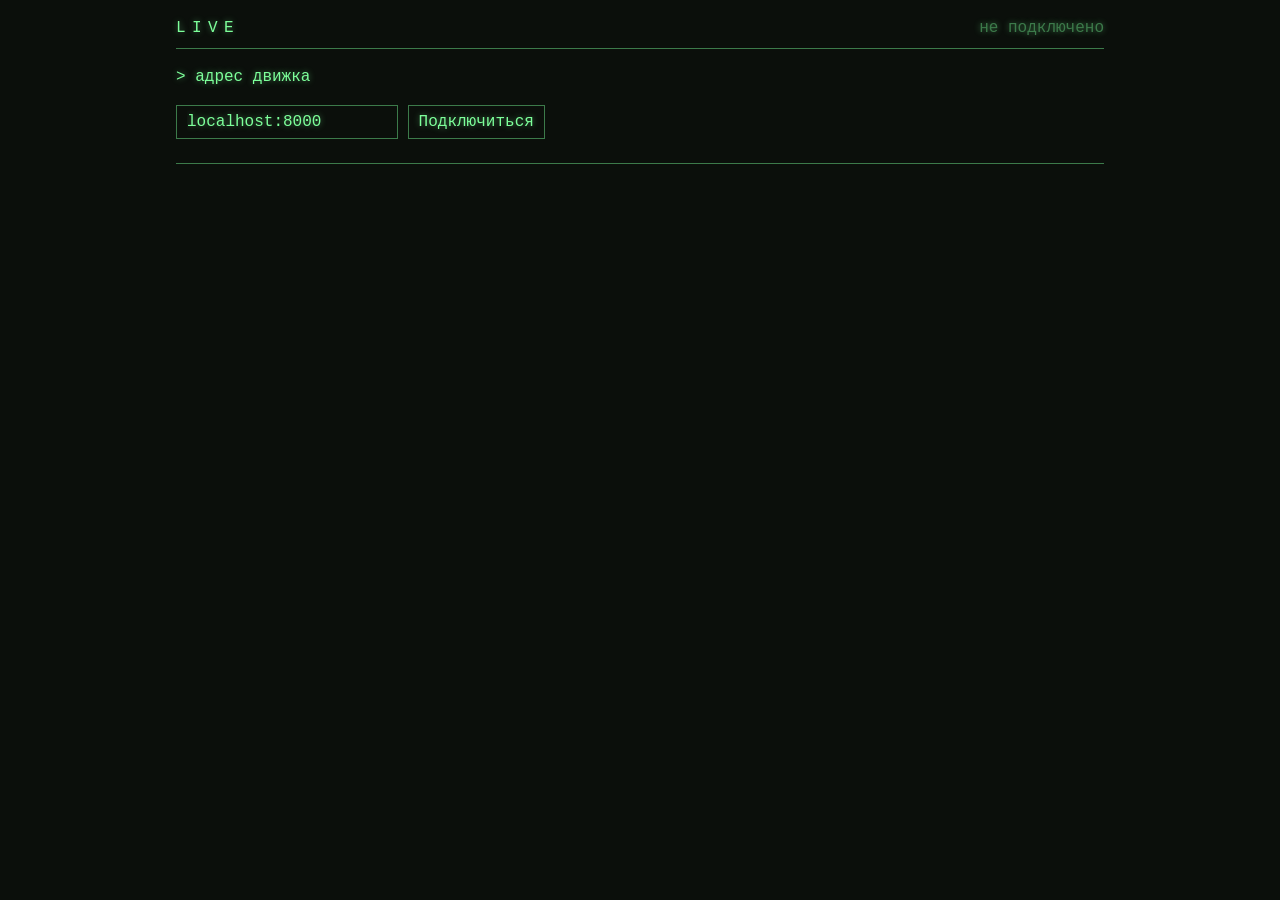
<file: client/web/index.html>
<!doctype html>
<html lang="ru">
<head>
  <meta charset="utf-8">
  <meta name="viewport" content="width=device-width, initial-scale=1">
  <title>Live</title>
  <link rel="stylesheet" href="style.css">
</head>
<body>
  <main class="screen">
    <header>
      <span class="title">LIVE</span>
      <span id="status">не подключено</span>
    </header>

    <section id="connect">
      <p>&gt; адрес движка</p>
      <form id="connect-form">
        <input id="server" value="localhost:8000" spellcheck="false">
        <button>Подключиться</button>
      </form>
    </section>

    <section id="table" hidden></section>

    <section id="feed" aria-live="polite"></section>

    <div id="pause" hidden></div>
  </main>

  <script src="text.js"></script>
  <script src="net.js"></script>
  <script src="screens.js"></script>
</body>
</html>
</file>
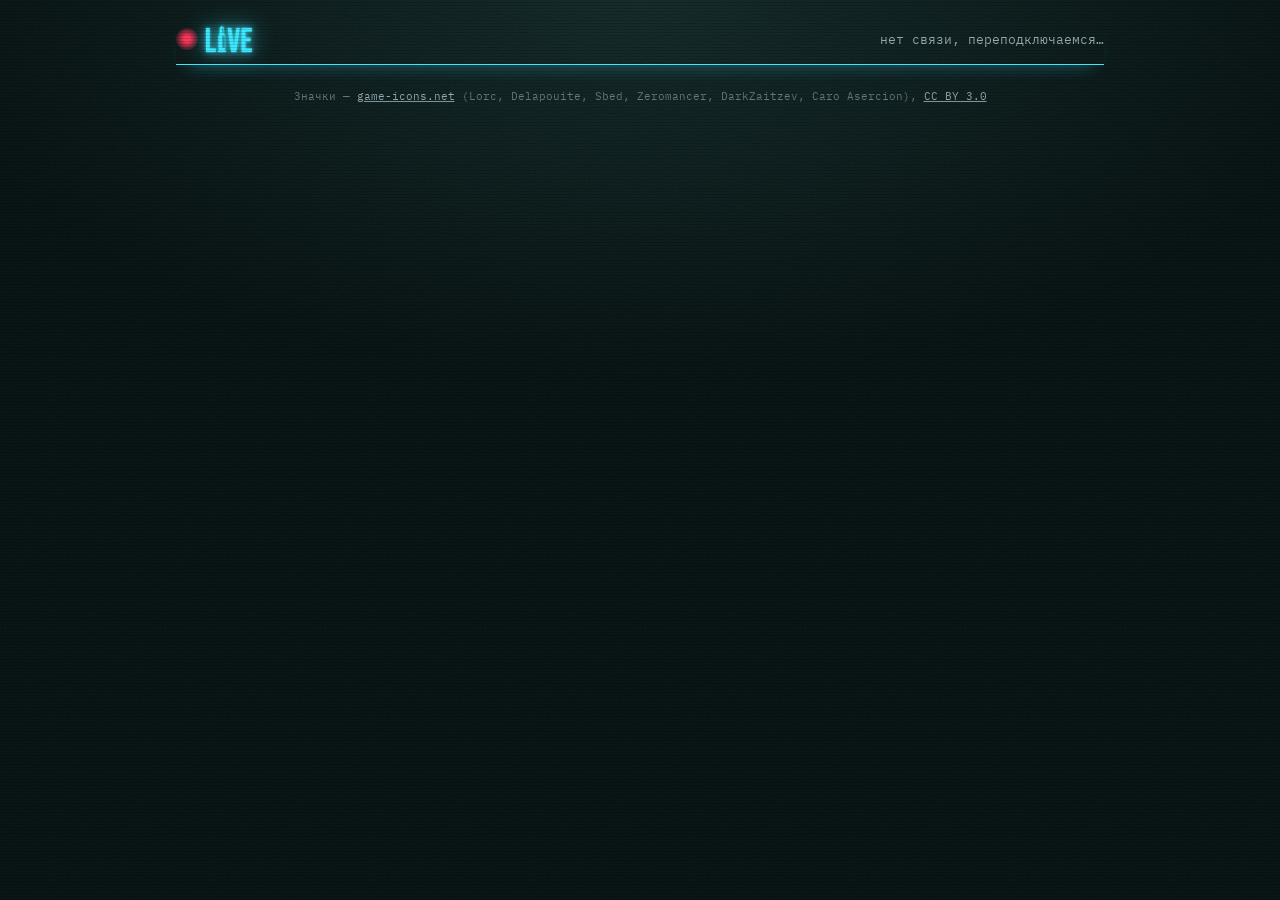
<file: engine/web/index.html>
<!doctype html>
<html lang="ru">
<head>
  <meta charset="utf-8">
  <meta name="viewport" content="width=device-width, initial-scale=1">
  <title>Live</title>
  <link rel="icon" href="favicon.svg" type="image/svg+xml">
  <link rel="preconnect" href="https://fonts.googleapis.com">
  <link rel="preconnect" href="https://fonts.gstatic.com" crossorigin>
  <link rel="stylesheet" href="https://fonts.googleapis.com/css2?family=Exo+2:wght@400;600&family=IBM+Plex+Mono:wght@400;600&family=Unbounded:wght@500;700&display=swap">
  <link rel="stylesheet" href="style.css">
</head>
<body>
  <main class="screen">
    <header>
      <span class="logo"><img src="logo.svg" alt="LIVE"></span>
      <span id="status">подключаемся…</span>
    </header>

    <section id="table" hidden></section>

    <div id="pause" hidden></div>

    <footer>
      Значки — <a href="https://game-icons.net">game-icons.net</a>
      (Lorc, Delapouite, Sbed, Zeromancer, DarkZaitzev, Caro Asercion),
      <a href="https://creativecommons.org/licenses/by/3.0/">CC BY 3.0</a>
    </footer>
  </main>

  <script src="text.js"></script>
  <script src="net.js"></script>
  <script src="screens.js"></script>
  <script src="play.js"></script>
  <script src="main.js"></script>
</body>
</html>
</file>
<file: client/web/style.css>
:root {
  --bg: #0b0f0b;
  --fg: #7dff9a;
  --dim: #3c7a4a;
  --hot: #ffb347;
  --bad: #ff6b5e;
  --glow: 0 0 6px rgba(125, 255, 154, 0.45);
}

* { box-sizing: border-box; }

html { scrollbar-color: var(--dim) var(--bg); }

body {
  margin: 0;
  min-height: 100vh;
  background: var(--bg);
  color: var(--fg);
  font: 16px/1.5 "Cascadia Mono", "Consolas", "Courier New", monospace;
  text-shadow: var(--glow);
}

.screen {
  max-width: 960px;
  margin: 0 auto;
  padding: 16px;
}

header {
  display: flex;
  justify-content: space-between;
  border-bottom: 1px solid var(--dim);
  padding-bottom: 8px;
  margin-bottom: 16px;
}

.title { letter-spacing: 0.4em; }
#status { color: var(--dim); }

button, input {
  font: inherit;
  color: var(--fg);
  background: transparent;
  border: 1px solid var(--dim);
  padding: 4px 10px;
  text-shadow: inherit;
}
button { cursor: pointer; }
button:hover:not(:disabled) { border-color: var(--fg); }
button:disabled { color: var(--dim); cursor: default; }
button.on { background: var(--fg); color: var(--bg); text-shadow: none; }

.dim { color: var(--dim); }
.hot { color: var(--hot); }
.bad { color: var(--bad); }

.players { display: flex; flex-wrap: wrap; gap: 8px 24px; margin-bottom: 24px; }
.player { cursor: pointer; padding: 2px 6px; border: 1px solid transparent; }
.player.active::before { content: "> "; }
.player.target { border-color: var(--hot); }
.player.dead { color: var(--dim); cursor: default; }

.row { display: flex; justify-content: center; gap: 8px; margin: 24px 0 8px; }
.chamber {
  width: 56px;
  text-align: center;
  font-size: 22px;
  padding: 8px 0;
}
.chamber small { display: block; font-size: 12px; color: var(--dim); }
.chamber.picked { border-color: var(--hot); color: var(--hot); }
.row-note { text-align: center; color: var(--dim); }

.hand { margin-top: 24px; display: flex; flex-wrap: wrap; gap: 8px; align-items: center; }
.actions { margin-top: 16px; display: flex; gap: 8px; flex-wrap: wrap; }

#feed {
  margin-top: 24px;
  border-top: 1px solid var(--dim);
  padding-top: 8px;
  height: 180px;
  overflow-y: auto;
  color: var(--dim);
}
#feed p { margin: 0; }
#feed p:last-child { color: var(--fg); }
#feed p:last-child::after { content: "_"; animation: blink 1s steps(1) infinite; }

#pause {
  position: fixed;
  inset: 0;
  display: flex;
  align-items: center;
  justify-content: center;
  background: rgba(11, 15, 11, 0.85);
  color: var(--hot);
  font-size: 20px;
}
#pause[hidden] { display: none; }

@keyframes blink { 50% { opacity: 0; } }
</file>
<file: engine/web/style.css>
/* Палитра «Бутылочное стекло» — та же, что у сайта (docs/stylesheets).
   Мрачное казино — фон и материалы: бутылочный бархат, хром.
   Ретрофутуризм — свет: cyan-экран, ультрафиолет.
   Красный — только кровь: жизни, попадание и индикатор записи. */

:root {
  /* Бархат: от фона к поверхностям */
  --velvet-900: #050f0f;
  --velvet-800: #0a1c1c;
  --velvet-700: #10292a;
  --velvet-600: #1b3b3c;

  /* Холодный текст */
  --frost: #e3eef0;
  --steel: #93aab0;
  --steel-dim: #62797f;

  /* Свет и металл. RGB-тройки — для полупрозрачного свечения */
  --cyan: #3ee8ff;
  --cyan-rgb: 62 232 255;
  --uv: #a98bff;
  --uv-rgb: 169 139 255;
  --blood: #ff3355;
  --blood-rgb: 255 51 85;
  --amber: #ffb454;
  --amber-rgb: 255 180 84;

  /* ---------- Роли ---------- */
  --c-bg: var(--velvet-900);
  --c-surface: var(--velvet-800);
  --c-surface-2: var(--velvet-700);
  --c-border: var(--velvet-600);

  --c-text: var(--frost);
  --c-text-2: var(--steel);
  --c-text-3: var(--steel-dim);

  --c-accent: var(--cyan);
  --c-accent-rgb: var(--cyan-rgb);
  --c-accent-2: var(--uv);
  --c-accent-2-rgb: var(--uv-rgb);
  --c-danger: var(--blood);
  --c-danger-rgb: var(--blood-rgb);
  --c-item-common: var(--steel);
  --c-item-rare: var(--cyan);
  --c-item-ceiling: var(--amber);
  --c-chip: var(--amber);
  --c-chip-rgb: var(--amber-rgb);

  --heading-font: "Unbounded", "Exo 2", sans-serif;
  --text-font: "Exo 2", system-ui, sans-serif;
  --mono-font: "IBM Plex Mono", "Consolas", monospace;
}

* { box-sizing: border-box; }

html { scrollbar-color: var(--c-border) var(--c-bg); }

/* ================================================================
   Фон: бархат под лампой и линии развёртки
   ================================================================ */
body {
  margin: 0;
  min-height: 100vh;
  color: var(--c-text);
  font: 16px/1.5 var(--text-font);
  background-color: var(--c-bg);
  background-image:
    /* ворс бархата */
    url("data:image/svg+xml,%3Csvg xmlns='http://www.w3.org/2000/svg' width='160' height='160'%3E%3Cfilter id='n'%3E%3CfeTurbulence type='fractalNoise' baseFrequency='0.9' numOctaves='2' stitchTiles='stitch'/%3E%3CfeColorMatrix values='0 0 0 0 0.55 0 0 0 0 0.75 0 0 0 0 0.75 0 0 0 0.05 0'/%3E%3C/filter%3E%3Crect width='100%25' height='100%25' filter='url(%23n)'/%3E%3C/svg%3E"),
    /* свет лампы над столом, края уходят в темноту */
    radial-gradient(ellipse 80% 60% at 50% 0%, rgb(27 59 60 / 0.55), transparent 70%);
  background-attachment: fixed;
}

/* Линии развёртки ЭЛТ — едва заметные, клики не перехватывают */
body::after {
  content: "";
  position: fixed;
  inset: 0;
  pointer-events: none;
  z-index: 10;
  background: repeating-linear-gradient(
    to bottom,
    transparent 0 2px,
    rgb(0 0 0 / 0.14) 2px 3px
  );
}

::selection {
  background: rgb(var(--c-accent-rgb) / 0.3);
  color: #ffffff;
}

.screen {
  max-width: 960px;
  margin: 0 auto;
  padding: 16px;
}

/* ================================================================
   Шапка: неоновая вывеска и индикатор записи
   ================================================================ */
header {
  display: flex;
  justify-content: space-between;
  align-items: center;
  padding: 10px 0 12px;
  margin-bottom: 24px;
  border-bottom: 1px solid var(--c-accent);
  box-shadow: 0 10px 18px -12px rgb(var(--c-accent-rgb) / 0.45);
}

.logo {
  display: flex;
  align-items: center;
  gap: 8px;
}
.logo img {
  height: 26px;
  filter:
    drop-shadow(0 0 1px rgb(var(--c-accent-rgb) / 0.9))
    drop-shadow(0 0 4px rgb(var(--c-accent-rgb) / 0.7))
    drop-shadow(0 0 12px rgb(var(--c-accent-rgb) / 0.45));
}
/* Красный кружок с тающими краями: долго горит, коротко гаснет */
.logo::before {
  content: "";
  width: 22px;
  height: 22px;
  border-radius: 50%;
  background: radial-gradient(
    circle,
    var(--c-danger) 0%,
    var(--c-danger) 20%,
    rgb(var(--c-danger-rgb) / 0) 80%
  );
  animation: rec-pulse 2s ease-in-out infinite;
}

#status {
  color: var(--c-text-2);
  font: 13px var(--mono-font);
}

/* ================================================================
   Кнопки: контур экрана; включённая — залита светом экрана
   ================================================================ */
button, input, select {
  font: inherit;
  color: var(--c-accent);
  background: rgb(10 28 28 / 0.6);
  border: 1px solid var(--c-accent);
  border-radius: 3px;
  padding: 6px 12px;
}
button {
  cursor: pointer;
  font-family: var(--heading-font);
  font-size: 12px;
  letter-spacing: 0.08em;
  text-transform: uppercase;
  transition: background-color 0.2s, color 0.2s, box-shadow 0.2s;
}
button:hover:not(:disabled),
button.on {
  background: var(--c-accent);
  color: var(--c-bg);
  box-shadow: 0 0 16px rgb(var(--c-accent-rgb) / 0.5);
}
button:disabled {
  color: var(--c-text-3);
  border-color: var(--c-border);
  cursor: default;
}
input, select { color: var(--c-text); border-color: var(--c-border); }
input:focus, select:focus { outline: none; border-color: var(--c-accent); }

/* ================================================================
   Текст
   ================================================================ */
.dim { color: var(--c-text-2); }
.hot { color: var(--c-accent-2); }
.bad { color: var(--c-danger); }


/* ================================================================
   Экраны вне стола: лобби, конец игры
   ================================================================ */
.screen-card {
  max-width: 480px;
  margin: 40px auto;
  padding: 20px 24px;
  border: 1px solid var(--c-border);
  border-radius: 6px;
  background: rgb(10 28 28 / 0.7);
}
.actions {
  margin-top: 16px;
  display: flex;
  gap: 8px;
  flex-wrap: wrap;
  align-items: center;
}
.hand {
  display: flex;
  flex-wrap: wrap;
  gap: 8px;
}

/* ================================================================
   Стол: вид сверху. Размеры — в долях ширины стола (cqw)
   ================================================================ */
#table { position: relative; }

.game { display: flex; flex-direction: column; align-items: center; }

.board {
  position: relative;
  width: min(100%, calc(100vh - 230px));
  min-width: 300px;
  aspect-ratio: 1;
  container-type: inline-size;
  user-select: none;
}

/* Сукно: бархат под лампой, хромированный обод */
.felt {
  position: absolute;
  inset: 9%;
  border-radius: 50%;
  background: radial-gradient(circle at 50% 40%, rgb(27 59 60 / 0.9), var(--c-surface) 60%, var(--c-bg) 100%);
  border: 0.6cqw solid var(--c-border);
  box-shadow:
    0 0 0 0.3cqw rgb(var(--c-accent-rgb) / 0.25),
    0 0 6cqw rgb(var(--c-accent-rgb) / 0.12),
    inset 0 0 8cqw rgb(0 0 0 / 0.6);
}

.round-mark {
  position: absolute;
  top: 1%;
  left: 1%;
  font: 2cqw var(--mono-font);
  color: var(--c-text-3);
  letter-spacing: 0.1em;
}

/* Ряд камор — линией через центр */
.row {
  position: absolute;
  top: 50%;
  left: 50%;
  transform: translate(-50%, -50%);
  display: flex;
  gap: 0.8cqw;
}
.chamber {
  position: relative;
  width: 5cqw;
  height: 8cqw;
  border-radius: 2.5cqw;
  border: 0.25cqw solid var(--c-border);
  background: radial-gradient(circle at 50% 35%, var(--c-surface-2), var(--c-bg));
  display: flex;
  align-items: center;
  justify-content: center;
  transition: border-color 0.2s, box-shadow 0.2s, transform 0.2s;
}
.chamber .core {
  width: 2.4cqw;
  height: 2.4cqw;
  border-radius: 50%;
  border: 0.25cqw solid var(--c-text-3);
}
.chamber.live { cursor: pointer; }
.chamber.live:hover {
  border-color: var(--c-accent);
  box-shadow: 0 0 2cqw rgb(var(--c-accent-rgb) / 0.4);
}
.chamber.picked {
  border-color: var(--c-danger);
  box-shadow: 0 0 2.5cqw rgb(var(--c-danger-rgb) / 0.6);
  transform: translateY(-1cqw);
}
.chamber.blank { opacity: 0.4; }
.chamber.blank .core { border-style: dashed; }
.chamber.loaded { opacity: 0.6; }
.chamber.loaded .core {
  background: var(--c-danger);
  border-color: var(--c-danger);
  box-shadow: 0 0 1.5cqw var(--c-danger);
}
.chamber .weight {
  position: absolute;
  top: -3cqw;
  font: 1.8cqw var(--mono-font);
  color: var(--c-accent-2);
  text-shadow: 0 0 1cqw rgb(var(--c-accent-2-rgb) / 0.8);
}
.chamber .chips-on {
  position: absolute;
  bottom: -2.6cqw;
  display: flex;
}

/* Число патронов: вспыхивает над рядом и гаснет */
.announced {
  position: absolute;
  left: 50%;
  top: -11cqw;
  transform: translateX(-50%);
  font: 700 8cqw var(--heading-font);
  color: var(--c-danger);
  text-shadow: 0 0 3cqw rgb(var(--c-danger-rgb) / 0.8);
  animation: flash-out 1.8s ease-out forwards;
}

/* Игрок у края стола */
.seat {
  position: absolute;
  transform: translate(-50%, -50%);
  min-width: 11cqw;
  padding: 0.8cqw 1.2cqw;
  border: 0.25cqw solid var(--c-border);
  border-radius: 1.2cqw;
  background: rgb(5 15 15 / 0.85);
  display: flex;
  flex-direction: column;
  align-items: center;
  gap: 0.6cqw;
  transition: border-color 0.25s, box-shadow 0.25s;
}
.seat .plate {
  font: 700 2cqw var(--heading-font);
  letter-spacing: 0.06em;
  text-transform: uppercase;
}
.seat.me .plate { color: var(--c-accent); }
.seat.active {
  border-color: var(--c-accent);
  box-shadow: 0 0 3cqw rgb(var(--c-accent-rgb) / 0.45);
}
.seat.aim { cursor: crosshair; }
.seat.aim:hover {
  border-color: var(--c-danger);
  box-shadow: 0 0 3cqw rgb(var(--c-danger-rgb) / 0.5);
}
.seat.dead { opacity: 0.35; filter: grayscale(1); }

.lives, .chips, .effects { display: flex; gap: 0.5cqw; }
.life {
  width: 1.3cqw;
  height: 1.3cqw;
  border-radius: 50%;
  background: var(--c-danger);
  box-shadow: 0 0 1cqw var(--c-danger);
}
.life.lost {
  background: transparent;
  border: 0.2cqw solid var(--c-text-3);
  box-shadow: none;
}

/* Фишка — янтарный кружок; в стопке наползают друг на друга */
.chip {
  display: inline-block;
  width: 1.6cqw;
  height: 1.6cqw;
  border-radius: 50%;
  background: radial-gradient(circle, var(--c-chip) 35%, rgb(var(--c-chip-rgb) / 0.6) 40%, var(--c-chip) 45%);
  border: 0.15cqw solid rgb(0 0 0 / 0.5);
  box-shadow: 0 0 0.8cqw rgb(var(--c-chip-rgb) / 0.5);
}
.chips .chip + .chip,
.chips-on .chip + .chip { margin-left: -0.9cqw; }

.effect {
  font-size: 2.2cqw;
  color: var(--c-accent-2);
  filter: drop-shadow(0 0 0.6cqw rgb(var(--c-accent-2-rgb) / 0.8));
}

/* Значок: SVG-маска, залитая цветом текста */
.icon {
  display: inline-block;
  width: 1em;
  height: 1em;
  vertical-align: -0.15em;
  background: currentColor;
  -webkit-mask: var(--icon) center / contain no-repeat;
  mask: var(--icon) center / contain no-repeat;
}

/* Предметы: рука на столе перед игроком. Цвет — класс предмета */
.item {
  display: inline-flex;
  align-items: center;
  justify-content: center;
  border: 1px solid currentColor;
  border-radius: 4px;
  background: var(--c-surface);
  color: var(--c-text-2);
}
.item.common { color: var(--c-item-common); }
.item.rare { color: var(--c-item-rare); }
.item.ceiling { color: var(--c-item-ceiling); }
.item .icon { width: 70%; height: 70%; }
.hand-small {
  position: absolute;
  transform: translate(-50%, -50%);
  display: flex;
  flex-wrap: wrap;
  justify-content: center;
  gap: 0.5cqw;
  max-width: 16cqw;
}
.hand-small .item {
  width: 3.4cqw;
  height: 3.4cqw;
  border-radius: 0.6cqw;
  border-color: rgb(255 255 255 / 0.12);
}
.my-hand {
  display: flex;
  flex-wrap: wrap;
  justify-content: center;
  gap: 10px;
  margin-top: 8px;
  min-height: 56px;
}
.my-hand .item {
  width: 56px;
  height: 56px;
  border-radius: 6px;
}
.item.usable {
  cursor: pointer;
  box-shadow: 0 0 10px currentColor;
  transition: transform 0.15s, box-shadow 0.15s;
}
.item.usable:hover { transform: translateY(-4px); box-shadow: 0 0 18px currentColor; }
.item.active {
  background: currentColor;
  transform: translateY(-6px);
}
.item.active .icon { background: var(--c-bg); }

/* Предмет ждёт поля: подсказка в центре стола */
.pending .icon { font-size: 3cqw; vertical-align: middle; }
.pending {
  position: absolute;
  top: 62%;
  left: 50%;
  transform: translateX(-50%);
  text-align: center;
  font: 2cqw var(--heading-font);
  color: var(--c-accent-2);
  text-shadow: 0 0 1cqw rgb(var(--c-accent-2-rgb) / 0.7);
}

/* Начало ряда — окно поверх стола */
.modal {
  position: absolute;
  top: 50%;
  left: 50%;
  transform: translate(-50%, -50%);
  z-index: 5;
  width: min(92%, 560px);
  padding: 20px 24px;
  border: 1px solid var(--c-accent);
  border-radius: 6px;
  background: rgb(5 15 15 / 0.94);
  box-shadow: 0 0 40px rgb(var(--c-accent-rgb) / 0.25);
}
.modal.quiet {
  width: auto;
  padding: 10px 16px;
  border-color: var(--c-border);
  color: var(--c-text-2);
  font: 13px var(--mono-font);
  box-shadow: none;
}
.prep-modal { width: min(94%, 600px); }
.prep-title {
  font: 700 14px var(--heading-font);
  letter-spacing: 0.08em;
  text-transform: uppercase;
  color: var(--c-accent);
  text-shadow: 0 0 8px rgb(var(--c-accent-rgb) / 0.6);
  margin-bottom: 12px;
}
.shelf-label {
  display: flex;
  align-items: center;
  gap: 8px;
  margin: 12px 0 6px;
  font: 12px var(--mono-font);
  color: var(--c-text-2);
}

/* Полки: рука — 8 слотов, сброс — что не взяли */
.shelf {
  display: flex;
  flex-wrap: wrap;
  gap: 8px;
  min-height: 52px;
  padding: 6px;
  border-radius: 6px;
}
.hand-shelf { background: rgb(var(--c-accent-rgb) / 0.05); border: 1px solid var(--c-border); }
.drop-shelf { border: 1px dashed var(--c-border); align-items: center; }
.drop-shelf .item { opacity: 0.55; }
.shelf .item, .shelf .slot { width: 46px; height: 46px; border-radius: 6px; }
.shelf .slot { border: 1px dashed var(--c-border); }

/* Выдача: новые предметы вылетают по одному */
.shelf .item.fresh { animation: deal-in 0.45s ease-out both; }
@keyframes deal-in {
  0%   { opacity: 0; transform: translateY(40px) scale(0.4) rotate(-20deg); }
  70%  { opacity: 1; transform: translateY(-6px) scale(1.15); box-shadow: 0 0 24px currentColor; }
  100% { transform: none; }
}

.item-hint {
  min-height: 20px;
  margin-top: 10px;
  font-size: 13px;
  color: var(--c-text-2);
}
.item-hint .icon { color: var(--c-accent); }
.item-hint b { color: var(--c-text); font-weight: 600; }

/* Мини-ряд: клик кладёт фишку, клик по фишке или правый клик — забирает */
.prep-row { display: flex; flex-wrap: wrap; gap: 8px; padding-bottom: 6px; }
.chamber.prep {
  width: 34px;
  height: 54px;
  border-width: 1px;
  border-radius: 17px;
  justify-content: flex-start;
  flex-direction: column;
  padding-top: 8px;
  gap: 4px;
}
.chamber.prep .core { width: 12px; height: 12px; border-width: 1px; }
.chamber.prep .chips-on {
  position: static;
  flex-direction: column;
  cursor: pointer;
}
.modal .chip { width: 14px; height: 14px; }
.modal .chips .chip + .chip { margin-left: -6px; }
.modal .chips-on .chip + .chip { margin: -9px 0 0; }

/* Подписи: всплывают у игрока и тают */
.bubbles {
  position: absolute;
  inset: 0;
  pointer-events: none;
  z-index: 6;
}
.bubble {
  position: absolute;
  transform: translate(-50%, -100%);
  padding: 4px 10px;
  white-space: nowrap;
  border: 1px solid var(--c-accent-2);
  border-radius: 4px;
  background: rgb(5 15 15 / 0.92);
  color: var(--c-text);
  font: 13px var(--mono-font);
  box-shadow: 0 0 14px rgb(var(--c-accent-2-rgb) / 0.35);
  animation: bubble 2.6s ease-out forwards;
}
.bubble.hit {
  border-color: var(--c-danger);
  color: var(--c-danger);
  font: 700 18px var(--heading-font);
  box-shadow: 0 0 18px rgb(var(--c-danger-rgb) / 0.6);
}
.bubble.bad { border-color: var(--c-danger); color: var(--c-danger); }

footer {
  margin-top: 24px;
  text-align: center;
  font: 11px var(--mono-font);
  color: var(--c-text-3);
}
footer a { color: var(--c-text-2); }

/* ================================================================
   Пауза
   ================================================================ */
#pause {
  position: fixed;
  inset: 0;
  z-index: 8;
  display: flex;
  align-items: center;
  justify-content: center;
  background: rgb(5 15 15 / 0.85);
  backdrop-filter: blur(4px);
  color: var(--c-accent-2);
  font: 18px var(--heading-font);
  letter-spacing: 0.06em;
  text-transform: uppercase;
  text-shadow: 0 0 10px rgb(var(--c-accent-2-rgb) / 0.7);
}
#pause[hidden] { display: none; }

@keyframes bubble {
  0%   { opacity: 0; translate: 0 6px; }
  10%  { opacity: 1; translate: 0 0; }
  75%  { opacity: 1; }
  100% { opacity: 0; translate: 0 -10px; }
}
@keyframes flash-out {
  0%   { opacity: 0; scale: 1.4; }
  12%  { opacity: 1; scale: 1; }
  70%  { opacity: 1; }
  100% { opacity: 0; }
}
@keyframes rec-pulse {
  0%, 20%, 80%, 100% { opacity: 1; }
  50%                { opacity: 0; }
}

@media (prefers-reduced-motion: reduce) {
  .logo::before { animation: none; }
}

/* ================================================================
   Анимации (их запускает play.js по сообщениям движка)
   ================================================================ */

/* Пока идёт анимация, ввод ждёт: стол ещё старый */
#table.busy .game { pointer-events: none; }

/* Метка хода: огонёк на ободе у ходящего */
.turn-marker {
  position: absolute;
  left: 50%;
  top: 50%;
  width: 0;
  height: 0;
  transform: rotate(var(--a));
  pointer-events: none;
}
.turn-marker .dot {
  position: absolute;
  left: 34cqw;
  top: -1.2cqw;
  width: 2.4cqw;
  height: 2.4cqw;
  border-radius: 50%;
  background: var(--c-accent);
  box-shadow: 0 0 2cqw var(--c-accent), 0 0 5cqw rgb(var(--c-accent-rgb) / 0.6);
}
.turn-marker.moving { animation: turn-run 0.45s ease-in-out; }
@keyframes turn-run {
  from { transform: rotate(var(--from)); }
  to   { transform: rotate(var(--a)); }
}

/* Заряжание: каморы ложатся на стол одна за другой */
.chamber.deal {
  animation: deal 0.4s ease-out both;
  animation-delay: calc(var(--i) * 70ms);
}
@keyframes deal {
  from { opacity: 0; transform: translateY(-6cqw) scale(0.6); }
  to   { opacity: 1; transform: none; }
}

/* Выстрел: камора вздрагивает, потом вскрывается */
.chamber.fire {
  animation: fire 0.35s ease-out;
  border-color: var(--c-text);
}
@keyframes fire {
  0%   { transform: scale(1); }
  40%  { transform: scale(1.25); box-shadow: 0 0 4cqw rgb(255 255 255 / 0.7); }
  100% { transform: scale(1); }
}
.chamber.fire.loaded { animation: fire 0.35s ease-out, burn 1s ease-out 0.35s; }
@keyframes burn {
  from { box-shadow: 0 0 6cqw var(--c-danger); opacity: 1; }
}
.chamber.shaken,
.row.shaken { animation: wobble 0.5s ease-in-out; }
@keyframes wobble {
  25% { transform: translate(-50%, -50%) rotate(-3deg); }
  75% { transform: translate(-50%, -50%) rotate(3deg); }
}
.chamber.shaken { animation-name: wobble-one; }
@keyframes wobble-one {
  25% { transform: rotate(-12deg); }
  75% { transform: rotate(12deg); }
}

/* Попадание: стол трясёт, игрока заливает кровью, огонёк гаснет */
.board.shake { animation: shake 0.45s ease-in-out; }
@keyframes shake {
  20% { transform: translate(-1.2cqw, 0.6cqw); }
  40% { transform: translate(1cqw, -0.8cqw); }
  60% { transform: translate(-0.6cqw, 0.4cqw); }
  80% { transform: translate(0.4cqw, -0.2cqw); }
}
.seat.hit { animation: hit 0.9s ease-out; }
@keyframes hit {
  0%   { background: rgb(var(--c-danger-rgb) / 0.7); border-color: var(--c-danger); box-shadow: 0 0 5cqw var(--c-danger); }
  100% { background: rgb(5 15 15 / 0.85); }
}
.seat.shielded { animation: shielded 0.9s ease-out; }
@keyframes shielded {
  0%   { border-color: var(--c-accent-2); box-shadow: 0 0 5cqw var(--c-accent-2); }
}
.life.dying { animation: life-out 0.8s ease-in forwards; }
@keyframes life-out {
  0%   { transform: scale(1.8); }
  100% { transform: scale(1); background: transparent; box-shadow: none; outline: 0.2cqw solid var(--c-text-3); }
}
.seat.dying { animation: seat-die 1s ease-in forwards; }
@keyframes seat-die {
  0%   { box-shadow: 0 0 6cqw var(--c-danger); }
  100% { opacity: 0.35; filter: grayscale(1); }
}

/* Вспышка выстрела */
.flash {
  position: fixed;
  inset: 0;
  z-index: 9;
  pointer-events: none;
  background: radial-gradient(circle, rgb(255 230 230 / 0.55), rgb(var(--c-danger-rgb) / 0.35) 60%, transparent);
  animation: flash 0.5s ease-out forwards;
}
@keyframes flash {
  from { opacity: 1; }
  to   { opacity: 0; }
}

/* Летящий значок предмета */
.flying {
  position: absolute;
  width: 44px;
  height: 44px;
  z-index: 7;
  box-shadow: 0 0 18px currentColor;
}

.bubble.win {
  border-color: var(--c-accent);
  color: var(--c-accent);
  font: 700 16px var(--heading-font);
  box-shadow: 0 0 18px rgb(var(--c-accent-rgb) / 0.6);
}

@media (prefers-reduced-motion: reduce) {
  .board.shake, .flash, .chamber.deal, .turn-marker.moving { animation: none; }
}
</file>
